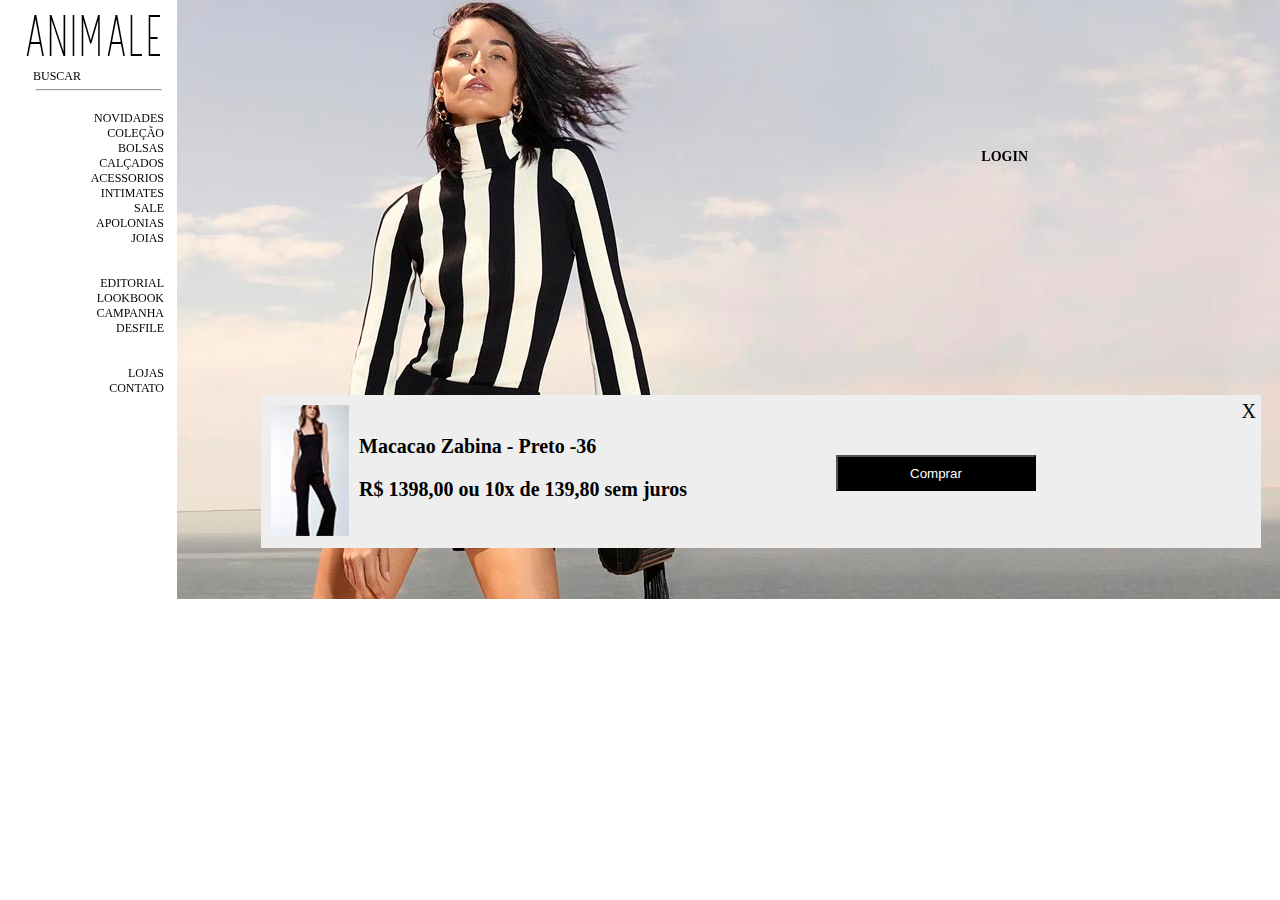
<file: index.html>
<!DOCTYPE html>
<html lang="en">
<head>
    <meta charset="UTF-8">
    <meta name="viewport" content="width=device-width, initial-scale=1.0">
    <meta http-equiv="X-UA-Compatible" content="ie=edge">
    <link href="estilo.css" rel="stylesheet" type="text/css" media="all and (Color), projection and (color)">
    <link href="font.css" rel="stylesheet" type="text/css" media="all and (Color), projection and (color)">
    <link rel="stylesheet" href="https://use.fontawesome.com/releases/v5.7.2/css/all.css" integrity="sha384-fnmOCqbTlWIlj8LyTjo7mOUStjsKC4pOpQbqyi7RrhN7udi9RwhKkMHpvLbHG9Sr" crossorigin="anonymous">
    
    <title>Animale</title>
  
   
</head>
<body>
    <div class="container">
        
            <div class="container_lateral">
                    <div class="button">
                            ANIMALE
                    </div>
                      
                    <div class="search">
                    <div style="margin-left: 33px">BUSCAR</div>
                    <div class="lupa"><i class="fas fa-search" ></i></div>
                 
                   </div>
                   <hr>
              <div class="nav_lat">
            
              
                     
                  <ul class="list_lat">
                      <li class="link_lat"><a>NOVIDADES</a></li>
                      <li class="link_lat"><a>COLEÇÃO</a></li>
                      <li class="link_lat"><a>BOLSAS</a></li>
                      <li class="link_lat"><a>CALÇADOS</a></li>
                      <li class="link_lat"><a>ACESSORIOS</a></li>
                      <li class="link_lat"><a>INTIMATES</a></li>
                      <li class="link_lat"><a>SALE</a></li>
                      <li class="link_lat"><a>APOLONIAS</a></li>
                      <li class="link_lat"><a>JOIAS</a></li>
            
                  </ul>
                  <br><br>
            
                  <ul class="list_lat">
                        <li class="link_lat"><a>EDITORIAL</a></li>
                        <li class="link_lat"><a>LOOKBOOK</a></li>
                        <li class="link_lat"><a>CAMPANHA</a></li>
                        <li class="link_lat"><a>DESFILE</a></li>
                        <br><br>
                        <li class="link_lat"><a>LOJAS</a></li>
                        <li class="link_lat"><a>CONTATO</a></li>
              
                    </ul>
              </div>
                 
            </div>
      
       <nav>
          
            <div class="right">
                    <ul>
                            <li><a>LOGIN</a></li>
                            <li><a><i class="fab fa-whatsapp"></i></a></li>
                            <li><a><i class="fas fa-search"></i></a></li>
                            <li><a><i class="far fa-star"></i></a></li>
                            <li><a><i class="fas fa-shopping-bag"></i></a></li>
                           
                    </ul>
            </div>
        </nav>

<div class="corpo">
    <img src="imagem_adaptada.jpg">
</div>       
<div class="popup" id="myModal">
       
                <div class="modal-body">
                   <div class="produto">
                        <img src="mini_macacao.jpg"/>
                   </div> 
                   <div class="descricao">
                       <p>Macacao Zabina - Preto -36 </p>
                       <p>R$ 1398,00 ou 10x de 139,80 sem juros</p>

                   </div>

                   
                       <button class="comprar">
                           Comprar
                       </button>
                   
                 
                        <a href="#" class="close">X</a>
                   
                </div>
       
</div>
    
</div>
<script src="pop.js"></script>
</body>
</html>
</file>
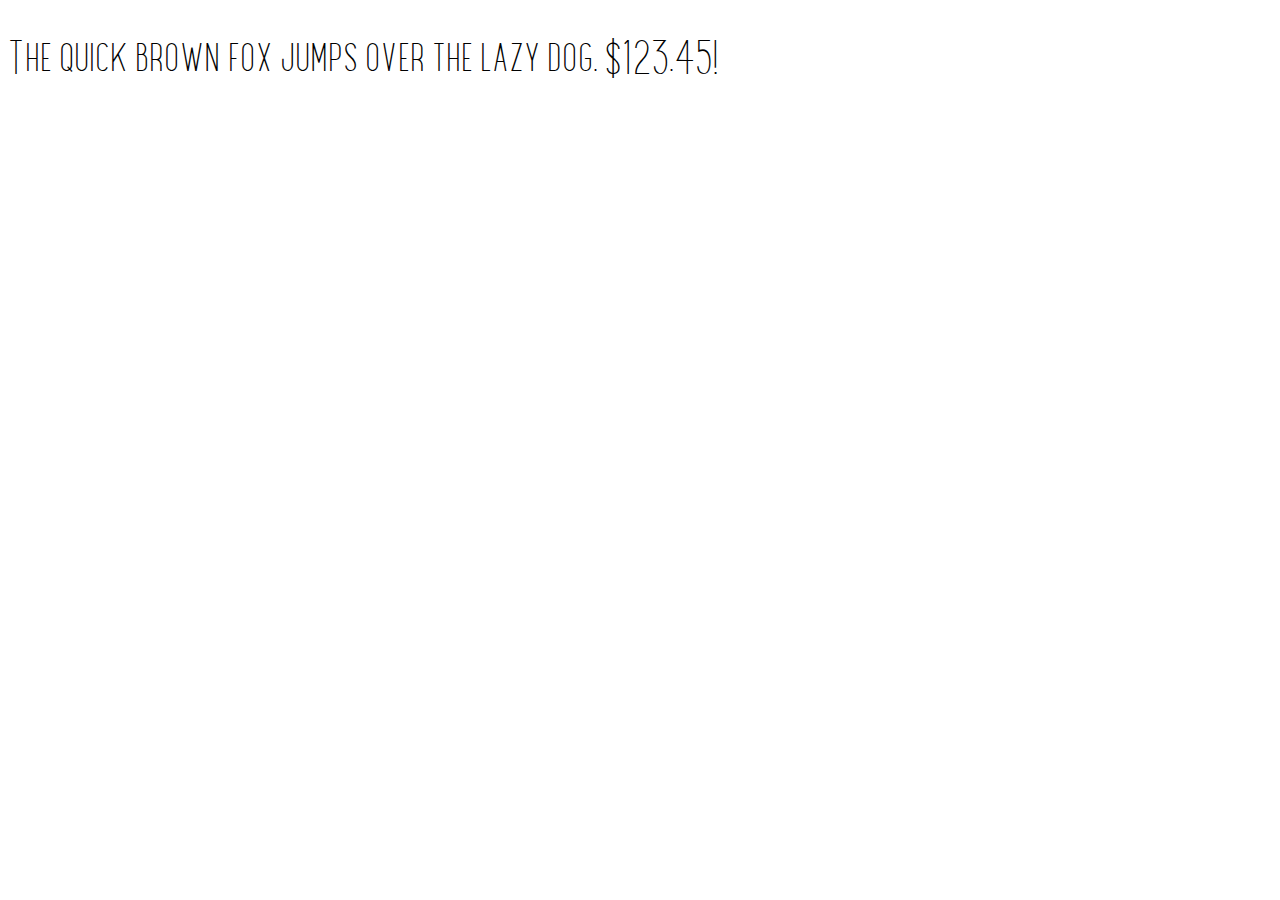
<file: fonte/MaxwellSmCaps-Light.html>
<!DOCTYPE html PUBLIC "-//W3C//DTD XHTML 1.0 Strict//EN" "http://www.w3.org/TR/xhtml1/DTD/xhtml1-strict.dtd">
<html lang="en" xml:lang="en" xmlns="http://www.w3.org/1999/xhtml">
<head>
<meta content="text/html; charset=utf-8" http-equiv="content-type"/>
<meta content="en-us" http-equiv="Content-Language"/>
<title>Maxwell SmCaps Light - Web Font Specimen</title>
<link rel="stylesheet" type="text/css" media="screen" href="MaxwellSmCaps-Light.css" />
<style type="text/css" media="screen">
body { font-size: 42px; font-family: "MaxwellSmCapsLight", Georgia; }
</style>
</head>
<body>
<p contenteditable="true">The quick brown fox jumps over the lazy dog. $123.45!</p>
</body>
</html>
</file>
<file: estilo.css>
body {
    background: #ffffff;
    width: 100%;
    font-size:62.5%;
    margin:0;
}
.container {
  
   display: flex;
   flex-wrap: wrap;
   max-width: 100%;
   margin: auto;
   height: auto;
}
.container_lateral{
    position: fixed;
}

.button {
    font-size: 50px;
    padding-top: 18px;
    padding-left: 24px;
  
}
.right{

    position: absolute;
    right: 0px;
    font-size: 14px;
    margin-top: -10px

}


nav{
    background-color: 238, 238 238, 0.5;
    width: 100%;
    align-self: center;
    margin-top: -284px;
    position: fixed;
}

.menu-fixo{
    position:fixed;
    top:0;
    z-index:9999
}
.corpo{
    margin-left: 177px;

}
nav ul {
    width: 100%;
    margin: 0;
    list-style: none;    
  }

  nav ul li {
    float: left;
}

nav ul li a {
padding:2em;
text-decoration: none;
font-weight: bolder;

}
.search{

    display: flex;
    flex-wrap: wrap;
   font-size: 12px;
  
}
.nav_lat {
  
    margin-top: 20px;
    text-align: right;
    font-size: 12px;

}
.nav_lat .list_lat .link_lat a {
  
    text-decoration: none;
 
}

.nav_lat .list_lat {
    width: 100%;
    margin: 0;
    list-style: none;
    text-align: right;
    padding-left: 0;
}


.lupa{
    margin-left: 72px;
    font-size: 16px;
}
.buscar {
    margin-left: 25px;
    font-size: 16px;
}
hr{
    display: block;
    width: 124px;
    margin-left: 36px;
    border-width: 1px;
}

.popup{
    position: relative;
    text-align: center;
  
    -webkit-transform: translateY(-40px);
    -moz-transform: translateY(-40px);
    -ms-transform: translateY(-40px);
    -o-transform: translateY(-40px);
    transform: translateY(-40px);
    /* Force Hardware Acceleration in WebKit */
    -webkit-backface-visibility: hidden;
    -webkit-transition-property: -webkit-transform;
    -moz-transition-property: -moz-transform;
    transition-property: transform;
    -webkit-transition-duration: 0.3s;
    -moz-transition-duration: 0.3s;
    transition-duration: 0.3s;
  }
.modal-body {

    width: 1000px;
    margin-left: 261px;
    margin-top: -166px;
    display: flex;
    flex-wrap: wrap;
    background-color: #eeeeee;

}

.produto {
  
    margin: 10px 10px 10px 10px;
}
.close{
    margin-left: auto;
    padding: 5px 5px;
    font-family: "Maxwell SmCaps";
    color: black;
    font-size: 20px;
    text-decoration: none;
}

.descricao{

   
    font-weight: bolder;
    font-size: 20px;
    text-align: Left;
    padding-top:20px;
}

.comprar {
    background-color: #000000;
    color: #ffffff;
    width: 200px;
    height: 36px;
    margin:60px 0 0 149px;
}
</file>
<file: font.css>
@font-face {
		font-family: "Futura Light BT";
		src: 
			 url("fonte/Futura Light BT.ttf")             format("truetype"), /* Safari, Android, iOS */
			}
	 @font-face{

	   font-family: "MaxwellSmCaps-Light";
		src: url("fonte/MaxwellSmCaps-Light.eot"); /* IE9 */
		/* Aqui toda a declaração após o # é ignorada pelos IEs6-8 */
		src: url("fonte/MaxwellSmCaps-Light.eot?#iefix")      format("embedded-opentype"), /* < IE9 */
			 url("fonte/MaxwellSmCaps-Light.woff")            format("woff"), /* browsers modernos */
			 url("fonte/MaxwellSmCaps-Light.ttf")             format("truetype"), /* Safari, Android, iOS */
			 url("fonte/MaxwellSmCaps-Light.svg#svgFontName") format("svg"); /* padrão iOS */

	}

	.button{  font-family: "MaxwellSmCaps-Light";}

	.right {  font-family: "Futura Lt BT";}
	.nav { font-family: "Futura Lt BT";}
	.search{font-family: "Futura Lt BT";}
	.nav_lat{font-family: "Futura Lt BT";}
	.descricao{ font-family: "Futura Lt BT";}
</file>
<file: fonte/MaxwellSmCaps-Light.css>
/* Webfont: MaxwellSmCaps-Light */@font-face {
    font-family: 'MaxwellSmCapsLight';
    src: url('MaxwellSmCaps-Light.eot'); /* IE9 Compat Modes */
    src: url('MaxwellSmCaps-Light.eot?#iefix') format('embedded-opentype'), /* IE6-IE8 */
         url('MaxwellSmCaps-Light.woff') format('woff'), /* Modern Browsers */
         url('MaxwellSmCaps-Light.ttf') format('truetype'), /* Safari, Android, iOS */
         url('MaxwellSmCaps-Light.svg#MaxwellSmCaps-Light') format('svg'); /* Legacy iOS */
    font-style: normal;
    font-weight: normal;
    text-rendering: optimizeLegibility;
}
</file>
